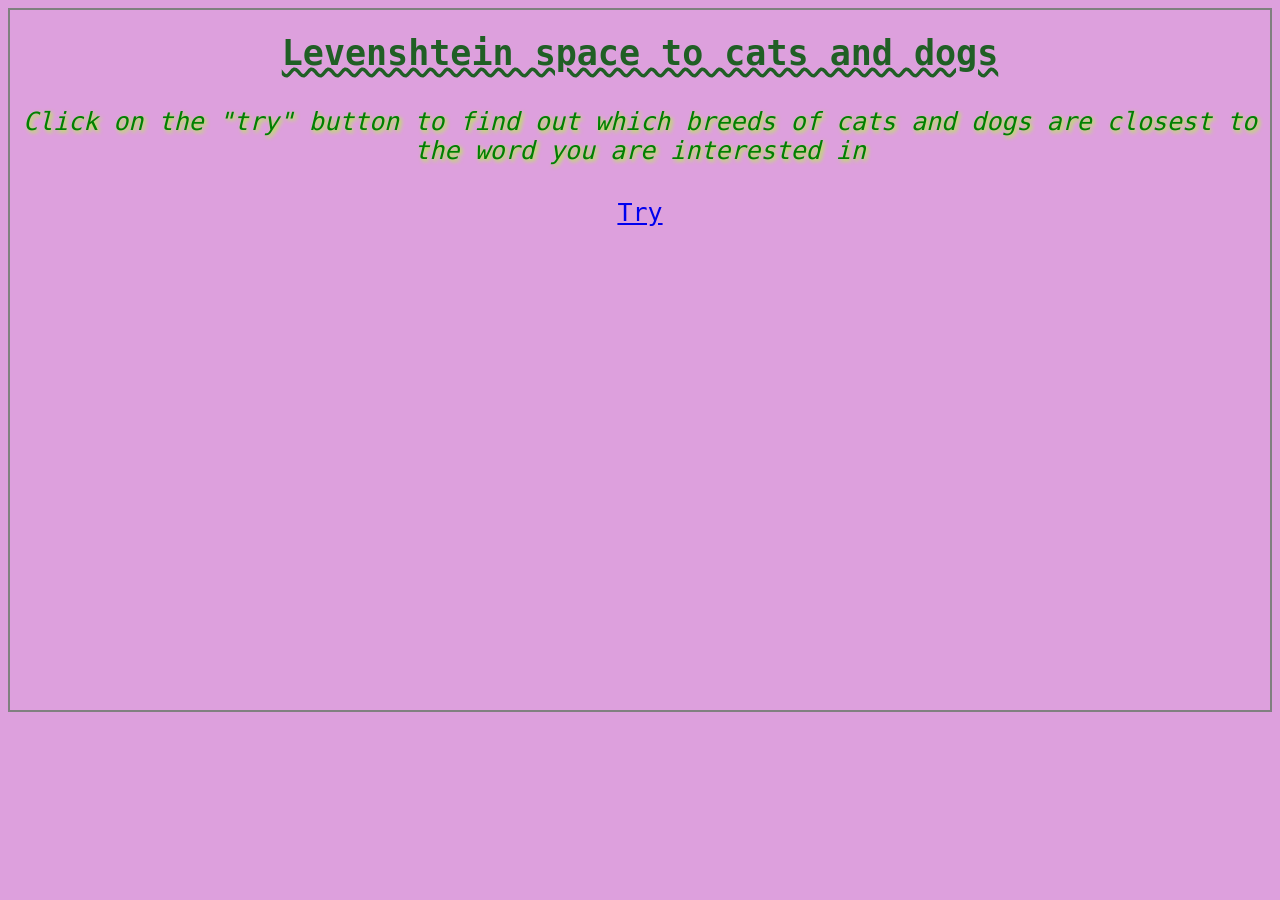
<file: hw2/ansible/app/templates/index.html>
<!DOCTYPE html>
<style>
    h1 {
        color: rgba(4,85,9,0.87);
    font-family: monospace;
        font-weight: bold;

    text-decoration-line: underline;
    text-decoration-style: wavy;
    font-size: 35px;
    text-align: center;
    }
    h4 {
        color: green;
    font-family: monospace;
    font-weight: lighter;
    font-style: italic;
    text-shadow: 2px 2px 4px greenyellow;
    font-size: 25px;
    text-align: center;
    }
    body {
    height: 700px;
    background: plum;
    font-family: monospace;
    font-size: 25px;
    border: 2px solid grey;
    text-align: center;
    }
</style>
<html lang="en">
<head>
    <meta charset="UTF-8">
    <title>Levenshtein space to animals</title>
</head>
<body>
<h1>Levenshtein space to cats and dogs</h1>
<h4>Click on the "try" button to find out which breeds of cats and dogs are closest to the word you are interested in</h4>
<a href="{{ url_for('main') }}">Try</a>
</body>
</html>
</file>
